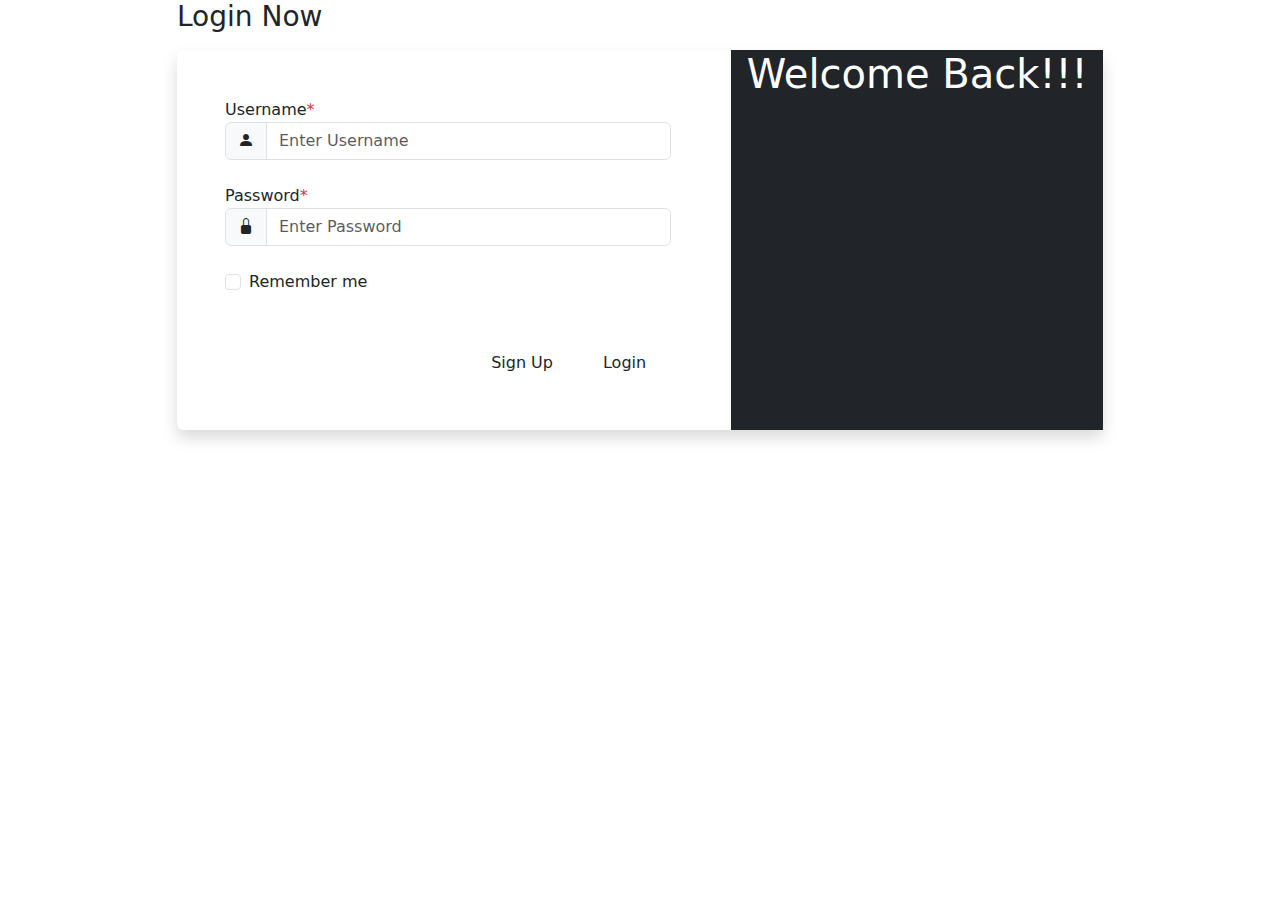
<file: src/main/resources/templates/Login/login.html>
<!DOCTYPE html>
<html lang="en"
      xmlns:th="http://www.thymeleaf.org">
<head>
  <title>ToDo Application</title>
  <meta charset="utf-8">
  <meta name="viewport" content="width=device-width, initial-scale=1">
  <link rel="stylesheet" href="https://cdn.jsdelivr.net/npm/bootstrap-icons@1.4.1/font/bootstrap-icons.css">
  <link href="https://cdn.jsdelivr.net/npm/bootstrap@5.0.2/dist/css/bootstrap.min.css" rel="stylesheet">
  <link rel="stylesheet" th:href="@{/css/style.css}">
</head>
<body>

<div class="login-page background">
  <div class="container">
    <div class="row">
      <div class="col-lg-10 offset-lg-1">
        <h3 class="mb-3">Login Now</h3>
        <div class="bg-white shadow rounded">
          <div class="row background custom-body">
            <div class="col-md-7 pe-0">
              <div class="form-left h-100 py-5 px-5">
                <form action="@{home}" th:object="${user}" th:method="post"  class="row g-4">
                  <div class="col-12">
                    <label>Username<span class="text-danger">*</span></label>
                    <div class="input-group">
                      <div class="input-group-text"><i class="bi bi-person-fill"></i></div>
                      <input type="email" class="form-control" placeholder="Enter Username" required>
                    </div>
                  </div>

                  <div class="col-12">
                    <label>Password<span class="text-danger">*</span></label>
                    <div class="input-group">
                      <div class="input-group-text"><i class="bi bi-lock-fill"></i></div>
                      <input type="text" class="form-control" placeholder="Enter Password" required>
                    </div>
                  </div>

                  <div class="col-sm-6">
                    <div class="form-check">
                      <input class="form-check-input" type="checkbox" id="inlineFormCheck">
                      <label class="form-check-label" for="inlineFormCheck">Remember me</label>
                    </div>
                  </div>
                  <div class="col-12 custom-login">
                    <button type="submit" class="btn btn px-4 float-end mt-4 login">Login</button>
                    <a th:href="@{login/signup}" class="btn btn px-4 float-end mt-4 ml-auto login" role="button">Sign Up</a>
                  </div>

                </form>
              </div>
            </div>
            <div class="col">
              <div class="form-right h-100 bg-dark text-white text-center custom-welcome">
                <i class="bi"></i>
                <h2 class="fs-1">Welcome Back!!!</h2>
              </div>
            </div>
          </div>
        </div>
<!--        <p class="text-end text-secondary mt-3"></p>-->
      </div>
    </div>
  </div>
</div>

<!-- Bootstrap JS -->

</body>
</html>
</file>
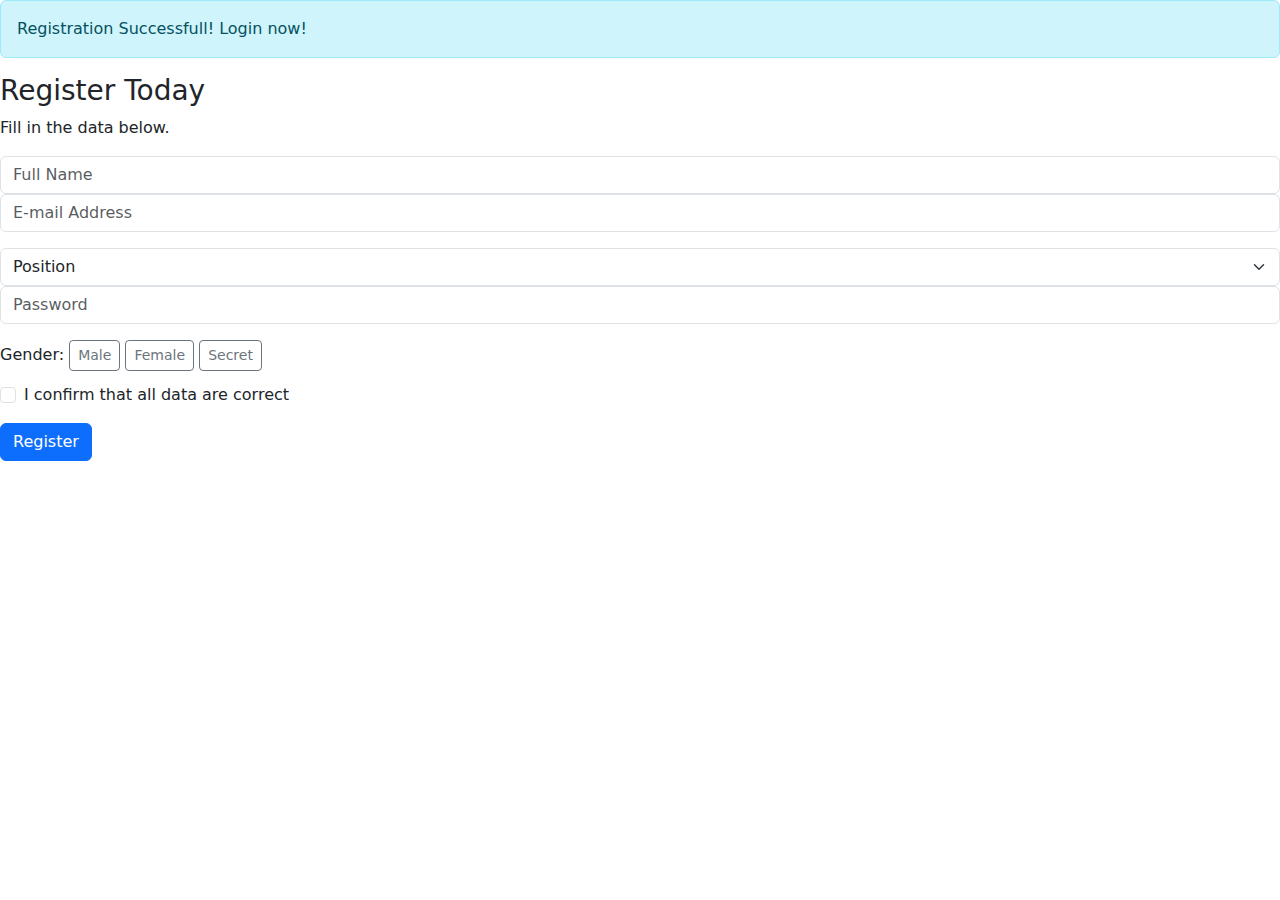
<file: src/main/resources/templates/SignUp/register_form.html>
<!DOCTYPE html>
<html lang="en"
      xmlns:th="http://www.thymeleaf.org">
<head>
    <meta charset="UTF-8">
    <title>Register Now</title>
    <link rel="stylesheet" href="https://cdn.jsdelivr.net/npm/bootstrap-icons@1.4.1/font/bootstrap-icons.css">
    <link href="https://cdn.jsdelivr.net/npm/bootstrap@5.0.2/dist/css/bootstrap.min.css" rel="stylesheet">
    <link rel="stylesheet" th:href="@{/css/signup.css}">
</head>
<body>
<div class="form-body" >
    <div class="row">
        <div class="form-holder">
            <div class="form-content">
                <div class="form-items">
                    <div th:if="${param.success}">
                        <div class="alert alert-info">
                            Registration Successfull! <a th:href="@{/login}">Login now!</a>
                        </div>
                    </div>
                    <h3>Register Today</h3>
                    <p>Fill in the data below.</p>
                    <form  th:action="@{register}" th:object="${user}" th:method="post">
<!--                        class="requires-validation" novalidate>-->

                        <div class="col-md-12">
                            <input th:field="*{full_name}" class="form-control" type="text" name="name" placeholder="Full Name" required><div class="invalid-feedback">Username field cannot be blank!</div>
                        </div>

                        <div class="col-md-12">
                            <input th:field="*{email}" class="form-control" type="email" name="email" placeholder="E-mail Address" required>
                            <div class="valid-feedback">Email field is valid!</div>
                            <div class="invalid-feedback">Email field cannot be blank!</div>
                        </div>

                        <div class="col-md-12">
                            <select class="form-select mt-3" th:field="*{position}" required>
                                <option selected disabled value="">Position</option>
                                <option th:each="position : ${T(com.ToDoApplication.ToDoApplication.enums.position).values()}"
                                    th:value="${position}"
                                    th:text="${position}">
                                </option>

                            </select>
                            <div class="valid-feedback">You selected a position!</div>
                            <div class="invalid-feedback">Please select a position!</div>
                        </div>


                        <div class="col-md-12">
                            <input th:field="*{password}" class="form-control" type="password" name="password" placeholder="Password" required>
                            <div class="valid-feedback">Password field is valid!</div>
                            <div class="invalid-feedback">Password field cannot be blank!</div>
                        </div>


                        <div class="col-md-12 mt-3">
                            <label th class="mb-3 mr-1">Gender: </label>

                            <input type="radio" class="btn-check" name="gender" id="male" autocomplete="off" required>
                            <label class="btn btn-sm btn-outline-secondary" for="male">Male</label>

                            <input type="radio" class="btn-check" name="gender" id="female" autocomplete="off" required>
                            <label class="btn btn-sm btn-outline-secondary" for="female">Female</label>

                            <input type="radio" class="btn-check" name="gender" id="secret" autocomplete="off" required>
                            <label class="btn btn-sm btn-outline-secondary" for="secret">Secret</label>
                            <div class="valid-feedback mv-up">You selected a gender!</div>
                            <div class="invalid-feedback mv-up">Please select a gender!</div>
                        </div>

                        <div class="form-check">
                            <input class="form-check-input" type="checkbox" value="" id="invalidCheck" required>
                            <label class="form-check-label">I confirm that all data are correct</label>
                            <div class="invalid-feedback">Please confirm that the entered data are all correct!</div>
                        </div>


                        <div class="form-button mt-3">
                            <button id="submit" type="submit" class="btn btn-primary">Register</button>
                        </div>
                    </form>
                </div>
            </div>
        </div>
    </div>
</div>
<script src="https://code.jquery.com/jquery-3.4.1.slim.min.js" integrity="sha384-J6qa4849blE2+poT4WnyKhv5vZF5SrPo0iEjwBvKU7imGFAV0wwj1yYfoRSJoZ+n" crossorigin="anonymous"></script>
<script src="https://cdn.jsdelivr.net/npm/popper.js@1.16.0/dist/umd/popper.min.js" integrity="sha384-Q6E9RHvbIyZFJoft+2mJbHaEWldlvI9IOYy5n3zV9zzTtmI3UksdQRVvoxMfooAo" crossorigin="anonymous"></script>
<script src="https://cdn.jsdelivr.net/npm/bootstrap@4.4.1/dist/js/bootstrap.min.js" integrity="sha384-wfSDF2E50Y2D1uUdj0O3uMBJnjuUD4Ih7YwaYd1iqfktj0Uod8GCExl3Og8ifwB6" crossorigin="anonymous"></script>
<script th:src ="@{/js/script.js}"></script>
</body>
</html>
</file>
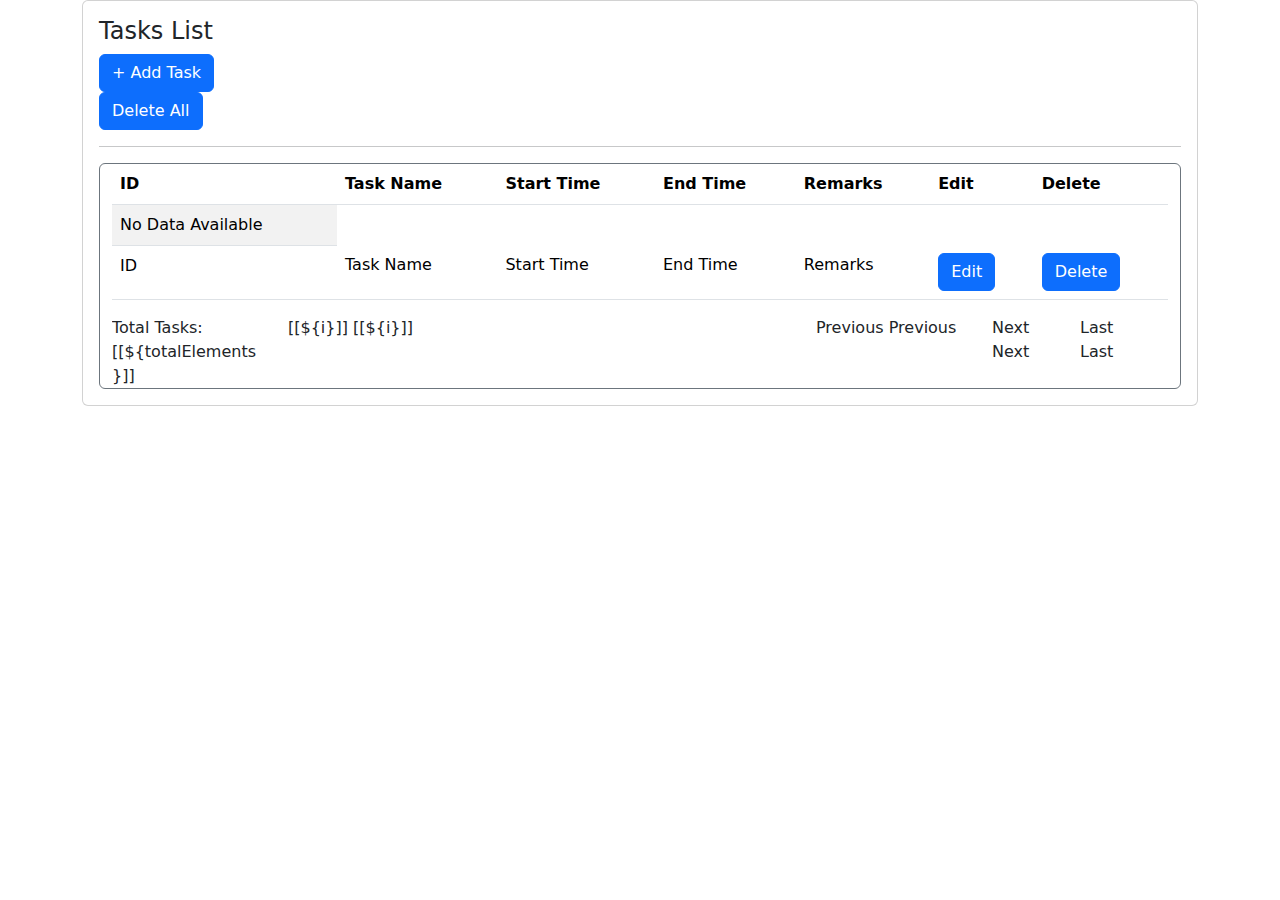
<file: src/main/resources/templates/ToDo/todo_list.html>
<!DOCTYPE html>
<html lang="en"
      xmlns:th="http://www.thymeleaf.org">
<head>
    <meta charset="UTF-8">
    <title>Tasks List</title>
    <link rel="stylesheet" href="https://cdn.jsdelivr.net/npm/bootstrap-icons@1.4.1/font/bootstrap-icons.css">
    <link href="https://cdn.jsdelivr.net/npm/bootstrap@5.0.2/dist/css/bootstrap.min.css" rel="stylesheet">
    <link rel="stylesheet" th:href="@{/css/todo.css}">

</head>
<body>
<div class="container">
    <div class="row">
        <div class="col-lg-12 grid-margin stretch-card">
            <div class="card ">
                <div class="card-body custom-border">
                    <div class="row">
                        <div class="col-md-12 ">
                            <h4 class="card-title custom-title">Tasks List</h4>
                            <div class="custom-button">
                                <a th:href="@{todo/add}" class="btn btn-primary add-tag" role="button">+ Add Task</a>
                                <form th:action="@{todo/delete/all}" method="post">
                                    <button class="btn btn-primary delete-button">Delete All</button>

                                </form>
                            </div>
                        </div>
                    </div>
                    <hr>
                    <div class="container border border-secondary rounded  ">
                        <div class="table-responsive">
                            <table class="table table-striped custom-table">
                                <thead>
                                <tr>
                                    <th>
                                        ID
                                    </th>
                                    <th>
                                        Task Name
                                    </th>
                                    <th>
                                        Start Time
                                    </th>
                                    <th>
                                        End Time
                                    </th>
                                    <th>
                                        Remarks
                                    </th>
                                    <th>
                                        Edit
                                    </th>
                                    <th>
                                        Delete
                                    </th>
                                </tr>
                                </thead>
                                <tbody >
                                <tr  th:if="${tasks.empty}">
                                    <td > No Data Available </td>
                                </tr>
                                <tr th:each="task : ${tasks}">
                                    <td><span th:text="${task.id}"> ID </span></td>
                                    <td><span th:text="${task.taskName}"> Task Name </span></td>
                                    <td><span th:text="${task.startingTime}">Start Time</span></td>
                                    <td><span th:text="${task.endTime}">End Time</span></td>
                                    <td><span th:text="${task.remarks}"> Remarks </span></td>
                                    <td><a th:href="@{'/todo/edit/' + ${task.id}}" class="btn btn-primary" role="button">Edit</a></td>
                                    <td>
                                        <form th:action="@{'/todo/delete/' + ${task.id}}" method="post">

                                            <button class="btn btn-primary" type="submit">Delete</button>
                                        </form>
                                    </td>
                                </tr>
                                </tbody>
                            </table>

                            <div class="paging" th:if="${totalPages > 1}">
                                <div class="row col-sm-12">
                                    <div class="col-sm-2">
                                        Total Tasks: [[${totalElements}]]
                                    </div>

                                    <div class="col-sm-6">
                                        <span  th:each="i: ${#numbers.sequence(1, totalPages)}">
                                            <a th:if="${currentPage != i}" th:href="@{'/todo/page/' + ${i}}">[[${i}]]</a>
                                            <span th:unless="${currentPage != i}">[[${i}]]</span> &nbsp; &nbsp;
                                        </span>
                                    </div>
                                    <div class="col-sm-2">
                                        <span th:if="${currentPage < 2}" >Previous</span>
                                        <a th:unless="${currentPage < 2}" th:href="@{'/todo/page/' + ${currentPage - 1}}">Previous</a>
                                    </div>

                                    <div class="col-sm-1">
                                        <a th:if="${currentPage < totalPages}" th:href="@{'/todo/page/' + ${currentPage + 1}}">Next</a>
                                        <span th:unless="${currentPage < totalPages}">Next</span>
                                    </div>

                                    <div class="col-sm-1">
                                        <a th:if="${currentPage < totalPages}" th:href="@{'/todo/page/' + ${totalPages}}">Last</a>
                                        <span th:unless="${currentPage < totalPages}">Last</span>
                                    </div>
                                </div>
                            </div>

                        </div>
                    </div>
                </div>
            </div>
        </div>
    </div>
</div>
</body>
</html>
</file>
